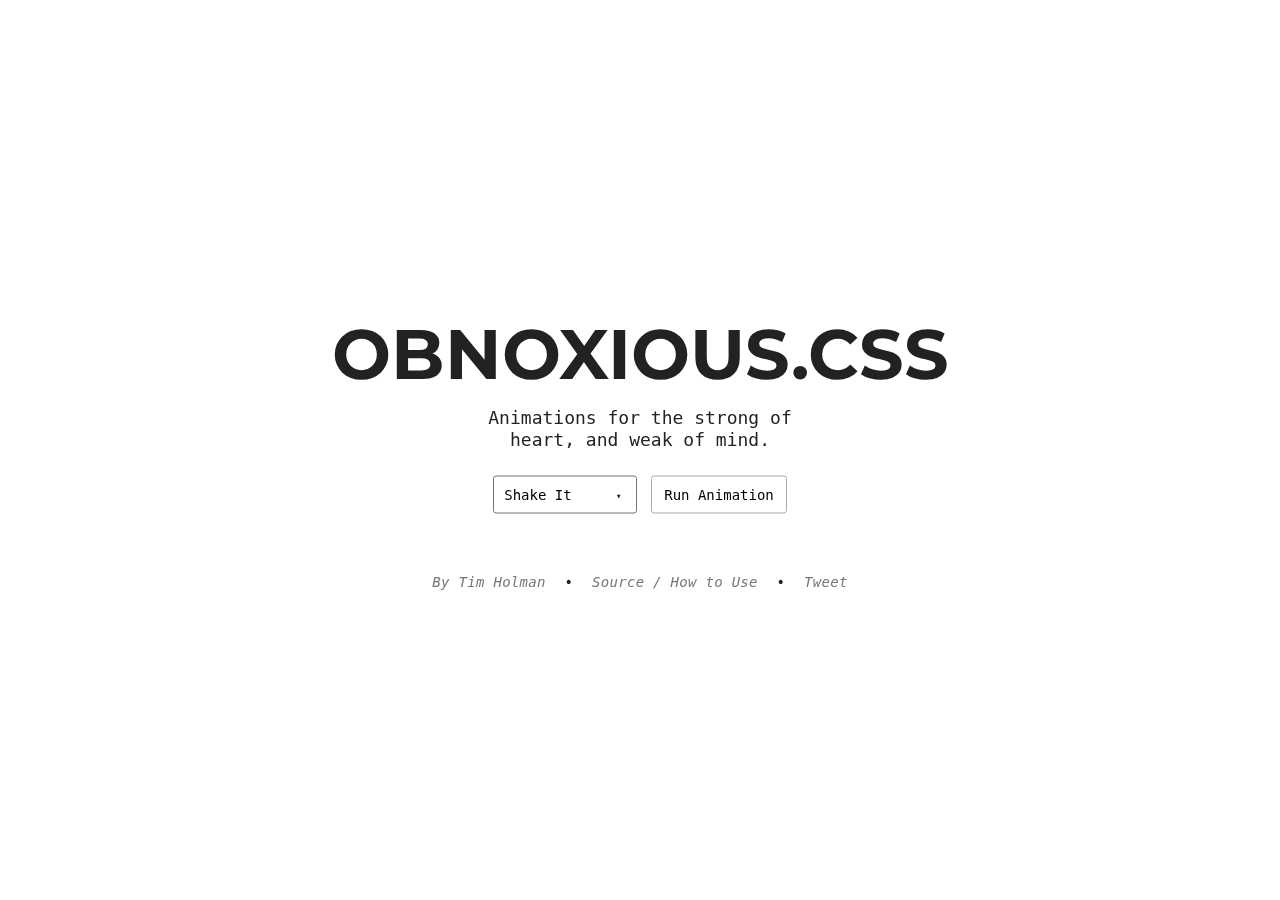
<file: src/obnoxious.css-master/demo/index.html>
<!doctype html>
<html>
    <head>
        <title> Obnoxious.css </title>
        <meta name="description" content="Animations for the strong of heart, and weak of mind.">
        <meta name="viewport" content="width=device-width, initial-scale=1">
        <meta charset="UTF-8">


        <!-- Facebook -->
        <meta property="og:title" content="Obnoxious.css"/>
        <meta property="og:url" content="http://tholman.com/obnoxious"/>
        <meta property="og:site_name" content="Obnoxious.css"/>
        <meta property="og:type" content="website"/>
        <meta property="og:description" content="Animations for the strong of heart, and weak of mind."/>
        <meta property="og:image" content=""/>

        <!-- Twitter -->
        <meta name="twitter:card" content="summary">
        <meta name="twitter:title" content="Obnoxious.css">
        <meta name="twitter:url" content="http://tholman.com/obnoxious">
        <meta name="twitter:description" content="Animations for the strong of heart, and weak of mind.">
        <meta name="twitter:image:src" content="">

        <!-- CSS -->
        <link href="./css/styles.css" rel="stylesheet">
        <link href="../obnoxious.css" rel="stylesheet">
        <link href="http://fonts.googleapis.com/css?family=Montserrat:700" rel="stylesheet" type="text/css">

    </head>
    <body>

      <div class="center">
        <h1 class="animated"> OBNOXIOUS.CSS </h1>
        <div class="description">
          Animations for the strong of heart, and weak of mind.
        </div>
        <div class="controls">

          <form>
            <div class="select">
              <select>
                <option value="shakeit">Shake It</option>
                <option value="intensifies">Intensifies</option>
                <option value="fontalicious">Fontalicious</option>
                <option value="strobe">Strobe</option>
                <option value="twister">Twister</option>
              </select>
            </div>

            <button>Run Animation</button>
          </form>

        </div>

        <div class="links">
          <a href="http://tholman.com">By Tim Holman</a> <span class="divider">&bull;</span>
          <a href="http://github.com/tholman/obnoxious.css">Source / How to Use</a> <span class="divider">&bull;</span>
          <a href="https://twitter.com/share" class="twitter-share-button" data-text="Obnoxious.css - Animations for the strong of heart, and weak of mind." data-via="twholman">Tweet</a>
        </div>
      </div>
        
        <!-- JS -->
        <script src="./js/index.js"></script>

    <!-- Tweet Button -->
    <script>!function(d,s,id){var js,fjs=d.getElementsByTagName(s)[0],p=/^http:/.test(d.location)?'http':'https';if(!d.getElementById(id)){js=d.createElement(s);js.id=id;js.src=p+'://platform.twitter.com/widgets.js';fjs.parentNode.insertBefore(js,fjs);}}(document, 'script', 'twitter-wjs');</script>
    </body>
</html>
</file>
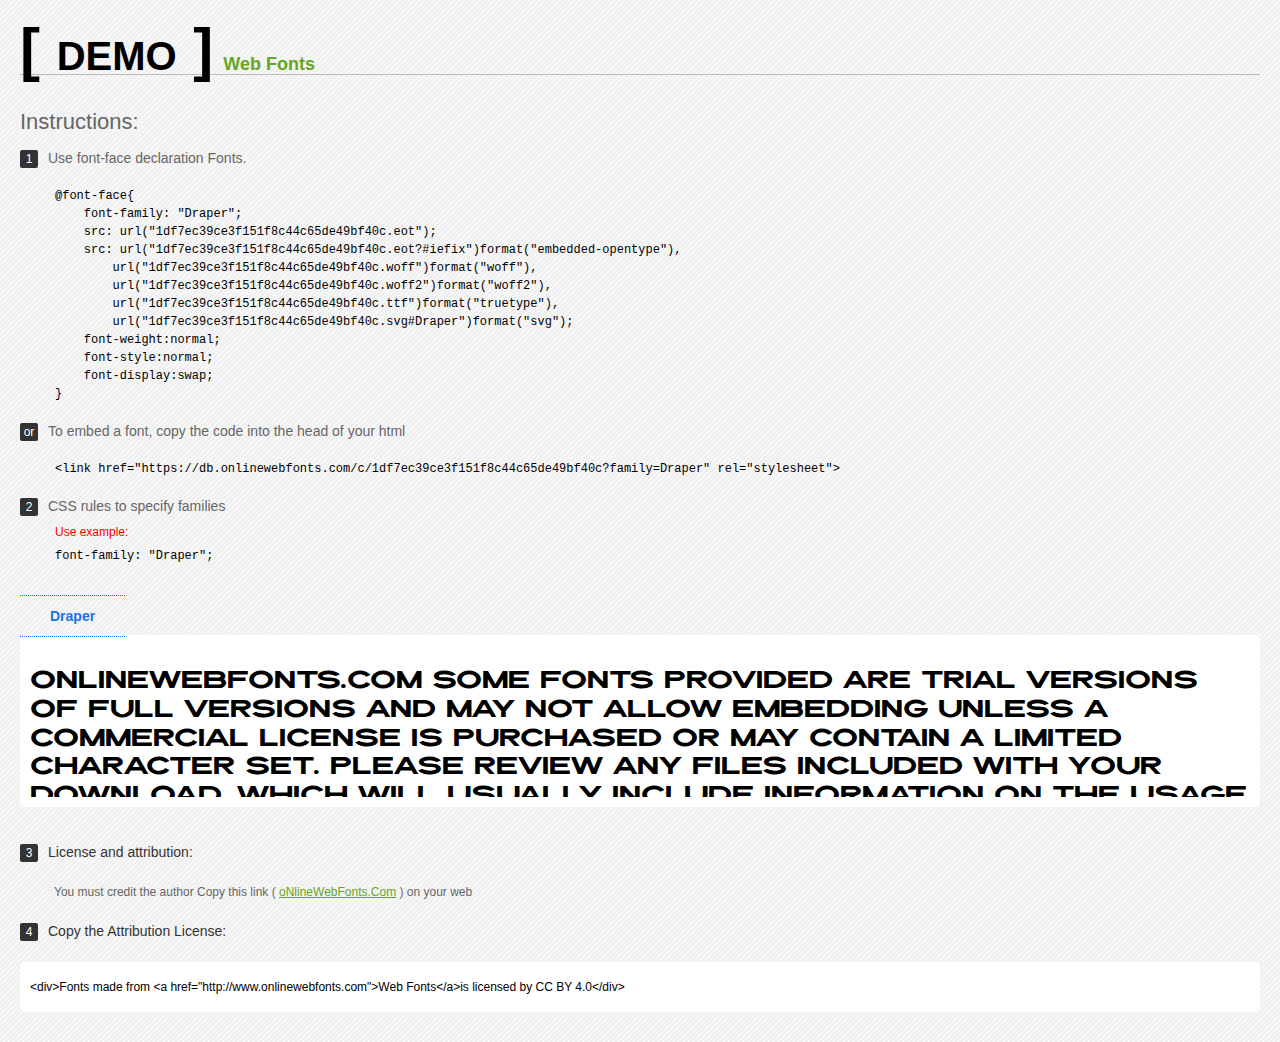
<file: src/font/Web Fonts/Web Fonts Demo.html>
<!doctype html>
<html>
<head>
<meta charset="utf-8">
<title>Draper Fonts Demo</title>
<style type="text/css">
*{margin:0;padding:0;list-style-type:none;}body{font-family:Arial,Helvetica,sans-serif;line-height:1.5;font-size:16px;padding:20px;color:#333;background-image:url([data-uri]);}a{color:#66A523;}a:hover,.g:hover{opacity:0.7;}h1{font-size:60px;border-bottom:1px solid #bbb;line-height:20px;color:#000;text-transform:uppercase;margin-top:20px;}h1 a{font-size:18px;color:#66A523;text-decoration:none;text-transform:capitalize;margin-left:10px;}h1 font{font-size:40px;}.info{float:left;font-size:14px;margin-top:30px;color:#666;}.info .inst{font-size:22px;margin-bottom:10px;}.info span,.by span{color:#fff;border-radius:2px;display:inline-block;width:18px;height:18px;text-align:center;margin-right:10px;background-color:#333333;font-size:12px;line-height:18px;}.info .exs{font-size:12px;color:#666;margin-left:35px;display:block;}.info .exs font{color:#f00;line-height:30px;}.demo{float:left;width:100%;height:auto;padding-bottom:10px;margin-top:70px;background-color:#FFF;border-radius:5px;}.demo a{color:#1a73e8;float:left;font-weight:bold;font-size:14px;padding-right:30px;padding-left:30px;position:relative;border-top-width:1px;border-top-style:dotted;border-top-color:#1A73E8;text-decoration:none;border-bottom-width:1px;border-bottom-style:dotted;border-bottom-color:#1A73E8;line-height:40px;margin-top:-40px;}.demo .t{font-size:24px;float:left;width:calc(100% - 20px);color:#000;height:120px;margin-top:20px;line-height:1.2em;overflow-x:hidden;padding:10px;}.by{padding-top:15px;float:left;width:100%;margin-top:10px;margin-right:0;margin-bottom:10px;margin-left:0;font-size:14px;color:#666;}.by .b{padding-top:10px;padding-bottom:10px;color:#333;}.by .a{padding-top:10px;padding-bottom:10px;margin-left:34px;font-size:12px;}.te{width:100%;height:auto;border:0px solid #CCC;resize:none;float:left;margin-top:10px;line-height:16px;overflow:hidden;border-radius:5px;color:#000000;background-color:#FFF;font-size:12px;margin-bottom:20px;text-indent:10px;padding-top:17px;padding-bottom:17px;}pre{color:#000;}
</style>
<style type="text/css">

@font-face{
    font-family: "Draper";
    src: url("1df7ec39ce3f151f8c44c65de49bf40c.eot");
    src: url("1df7ec39ce3f151f8c44c65de49bf40c.eot?#iefix")format("embedded-opentype"),
        url("1df7ec39ce3f151f8c44c65de49bf40c.woff")format("woff"),
        url("1df7ec39ce3f151f8c44c65de49bf40c.woff2")format("woff2"),
        url("1df7ec39ce3f151f8c44c65de49bf40c.ttf")format("truetype"),
        url("1df7ec39ce3f151f8c44c65de49bf40c.svg#Draper")format("svg");
    font-weight:normal;
    font-style:normal;
    font-display:swap;
}

</style>
</head>
<body>
<h1> <span>[ <font>Demo</font> ]</span><a href="http://www.onlinewebfonts.com" target="_blank">Web Fonts</a></h1>
<div class="info">
  <div class="inst">Instructions:</div>
  <span>1</span>Use font-face declaration Fonts.
  <div class="exs">
    <pre>

@font-face{
    font-family: "Draper";
    src: url("1df7ec39ce3f151f8c44c65de49bf40c.eot");
    src: url("1df7ec39ce3f151f8c44c65de49bf40c.eot?#iefix")format("embedded-opentype"),
        url("1df7ec39ce3f151f8c44c65de49bf40c.woff")format("woff"),
        url("1df7ec39ce3f151f8c44c65de49bf40c.woff2")format("woff2"),
        url("1df7ec39ce3f151f8c44c65de49bf40c.ttf")format("truetype"),
        url("1df7ec39ce3f151f8c44c65de49bf40c.svg#Draper")format("svg");
    font-weight:normal;
    font-style:normal;
    font-display:swap;
}

</pre>
  </div>
  <span>or</span>To embed a font, copy the code into the head of your html
  <div class="exs">
<br/><pre>&lt;link href=&quot;https://db.onlinewebfonts.com/c/1df7ec39ce3f151f8c44c65de49bf40c?family=Draper&quot; rel=&quot;stylesheet&quot;&gt;</pre><br/>
  </div>
  <span>2</span>CSS rules to specify families
  <div class="exs"><font>Use example:</font> <br/>
    <pre>
font-family: &quot;Draper&quot;;
</pre>
  </div>
</div>
<!--demo-->
<div class="demo"><a href="https://www.onlinewebfonts.com/download/1df7ec39ce3f151f8c44c65de49bf40c" target="_blank">Draper</a>
  <div class="t" style='font-family:"Draper"'>
  OnlineWebFonts.Com Some fonts provided are trial versions of full versions and may not allow embedding 
unless a commercial license is purchased or may contain a limited character set. 
Please review any files included with your download, 
which will usually include information on the usage and licenses of the fonts. 
If no information is provided, 
please use at your own discretion or contact the author directly.</div>
</div>
<!--demo-->
<div class="by">
  <div class="b"><span>3</span>License and attribution:</div>
  <div class="a">You must credit the author Copy this link ( <a href="http://www.onlinewebfonts.com" target="_blank">oNlineWebFonts.Com</a> ) on your web</div>
  <div class="b"><span>4</span>Copy the Attribution License:</div>
  <div class="te">&lt;div&gt;Fonts made from &lt;a href="http://www.onlinewebfonts.com"&gt;Web Fonts&lt;/a&gt;is licensed by CC BY 4.0&lt;/div&gt;</div>
</div>
</body>
</html>
</file>
<file: src/obnoxious.css-master/demo/css/styles.css>
/*
 * Obnoxious.CSS Demo Site
 */

html {
  height: 100%;
}

body {
  height: 100%;
  margin: 0px;
}

.center {
  font-family: 'Montserrat', sans-serif;
  transform: translateY(-50%);
  text-align: center;
  position: fixed;
  margin: 0px;
  width: 100%;
  color: #222;
  z-index: 1;
  top: 50%;
}

.center h1 {
  font-size: 70px;
  position: relative;
  margin: 0px;
}

.center .description {
  font-family: monospace;
  line-height: 22px;
  font-size: 18px;
  width: 370px;
  margin: auto;
  margin-top: 10px;
  margin-bottom: 25px;
}

.select {
  display: inline-block;
  margin-right: 10px;
  position: relative;
}

select {
  transition: background-color 200ms ease;
  font-size: 14px;
  padding: 10px;
  -webkit-appearance: none;
  -moz-appearance: none;
  appearance: none;
  box-sizing: border-box;
  border-radius: 3px;
  font-family: monospace;
  padding-right: 30px;
  position: relative;
  outline: 0px;
  background: #fff;
  cursor: pointer;
}

.select:after {
  content: "▼";
  padding: 14px 8px;
  position: absolute;
  right: 13px;
  top: 0;
  z-index: 1;
  text-align: center;
  width: 10%;
  height: 100%;
  pointer-events: none;
  box-sizing: border-box;
  font-size: 9px;
}

button {
  transition: background-color 200ms ease;
  font-size: 14px;
  padding: 10px 12px;
  -webkit-appearance: none;
  -moz-appearance: none;
  appearance: none;
  box-sizing: border-box;
  border-radius: 3px;
  border: 1px solid #aaa;
  background: #fff;
  font-family: monospace;
  cursor: pointer;
  outline: 0px;
}

button:hover,
select:hover {
  background-color: #eee;
}

.center .links {
  padding-top: 60px;
  font-family: monospace;
  letter-spacing: 0.3px;
  font-style: italic;
  font-size: 14px;
}

.center .links a {
  text-decoration: none;
  margin-left: 10px;
  margin-right: 10px;
  color: #777;
}
    
.center .links a:hover {
  text-decoration: underline;
}

iframe {
  margin-left: 14px;
  margin-bottom: -5px;
}


@media (max-width: 900px) {

  .center h1 {
    font-size: 50px;
  }

  .center .links a, .center .links iframe {
    display: block;
    margin: auto;
    margin-bottom: 12px;
  }

  .divider {
    display: none;
  }
}

@media (max-width: 400px) {

  .center h1 {
    font-size: 26px;
  }

  .center .description {
    font-size: 14px;
    width: 100%;
    padding-left: 40px;
    padding-right: 40px;
    box-sizing: border-box;
  }

}
</file>
<file: src/obnoxious.css-master/obnoxious.css>
@keyframes fontalicious {
  0% {
    font-family: helvetica;
  }
  10% {
    font-family: times;
  }
  20% {
    font-family: fantasy;
  }
  30% {
    font-family: monospace;
  }
  40% {
    font-family: Palatino;
  }
  50% {
    font-family: Tahoma;
  }
  60% {
    font-family: impact;
  }
  70% {
    font-family: cursive;
  }
  80% {
    font-family: monospace;
  }
  90% {
    font-family: fantasy;
  }
  99% {
    font-family: futura;
  }
  100% {
  }
}

.fontalicious {
  animation-name: fontalicious;
  animation-iteration-count: 4;
  animation-duration: 1s;
  margin-left: 20px;
  text-transform: uppercase;
  font-size: 30px;
}

/**
 * Animations
 */
.animated {
  animation-fill-mode: both;
}

/**
 * Intensifies
 * - Slowly increases in shaking and madness
 */
@keyframes intensifies {
  0% {
    transform: translate(1px, 1px) scale(1);
  }
  1% {
    transform: translate(-1px, -1px) scale(1.02);
  }
  2% {
    transform: translate(1px, 2px) scale(1.04);
  }
  3% {
    transform: translate(-3px, -1px) scale(1.06);
  }
  4% {
    transform: translate(3px, 3px) scale(1.08);
  }
  5% {
    transform: translate(-4px, -5px) scale(1.1);
  }
  6% {
    transform: translate(4px, 4px) scale(1.12);
  }
  7% {
    transform: translate(-1px, -2px) scale(1.14);
  }
  8% {
    transform: translate(5px, 1px) scale(1.16);
  }
  9% {
    transform: translate(-4px, -10px) scale(1.18);
  }
  10% {
    transform: translate(7px, 7px) scale(1.2);
  }
  11% {
    transform: translate(-8px, -7px) scale(1.22);
  }
  12% {
    transform: translate(1px, 8px) scale(1.24);
  }
  13% {
    transform: translate(-2px, -10px) scale(1.26);
  }
  14% {
    transform: translate(14px, 7px) scale(1.28);
  }
  15% {
    transform: translate(-14px, -6px) scale(1.3);
  }
  16% {
    transform: translate(2px, 6px) scale(1.32);
  }
  17% {
    transform: translate(-16px, -4px) scale(1.34);
  }
  18% {
    transform: translate(11px, 12px) scale(1.36);
  }
  19% {
    transform: translate(-4px, -17px) scale(1.38);
  }
  20% {
    transform: translate(12px, 7px) scale(1.4);
  }
  21% {
    transform: translate(-11px, -13px) scale(1.42);
  }
  22% {
    transform: translate(4px, 22px) scale(1.44);
  }
  23% {
    transform: translate(-13px, -24px) scale(1.46);
  }
  24% {
    transform: translate(23px, 5px) scale(1.48);
  }
  25% {
    transform: translate(-15px, -16px) scale(1.5);
  }
  26% {
    transform: translate(16px, 7px) scale(1.52);
  }
  27% {
    transform: translate(-25px, -11px) scale(1.54);
  }
  28% {
    transform: translate(25px, 20px) scale(1.56);
  }
  29% {
    transform: translate(-16px, -20px) scale(1.58);
  }
  30% {
    transform: translate(12px, 23px) scale(1.6);
  }
  31% {
    transform: translate(-15px, -18px) scale(1.62);
  }
  32% {
    transform: translate(3px, 27px) scale(1.64);
  }
  33% {
    transform: translate(-18px, -14px) scale(1.66);
  }
  34% {
    transform: translate(14px, 9px) scale(1.68);
  }
  35% {
    transform: translate(-28px, -23px) scale(1.7);
  }
  36% {
    transform: translate(12px, 30px) scale(1.72);
  }
  37% {
    transform: translate(-25px, -27px) scale(1.74);
  }
  38% {
    transform: translate(39px, 1px) scale(1.76);
  }
  39% {
    transform: translate(-10px, -32px) scale(1.78);
  }
  40% {
    transform: translate(15px, 35px) scale(1.8);
  }
  41% {
    transform: translate(-27px, -15px) scale(1.82);
  }
  42% {
    transform: translate(15px, 41px) scale(1.84);
  }
  43% {
    transform: translate(-39px, -4px) scale(1.86);
  }
  44% {
    transform: translate(34px, 19px) scale(1.88);
  }
  45% {
    transform: translate(-4px, -45px) scale(1.9);
  }
  46% {
    transform: translate(38px, 7px) scale(1.92);
  }
  47% {
    transform: translate(-21px, -1px) scale(1.94);
  }
  48% {
    transform: translate(19px, 6px) scale(1.96);
  }
  49% {
    transform: translate(-49px, -25px) scale(1.98);
  }
  50% {
    transform: translate(25px, 25px) scale(2);
  }
  51% {
    transform: translate(-33px, -24px) scale(2.02);
  }
  52% {
    transform: translate(45px, 36px) scale(2.04);
  }
  53% {
    transform: translate(-44px, -7px) scale(2.06);
  }
  54% {
    transform: translate(30px, 28px) scale(2.08);
  }
  55% {
    transform: translate(-4px, -27px) scale(2.1);
  }
  56% {
    transform: translate(17px, 18px) scale(2.12);
  }
  57% {
    transform: translate(-4px, -12px) scale(2.14);
  }
  58% {
    transform: translate(1px, 50px) scale(2.16);
  }
  59% {
    transform: translate(-8px, -36px) scale(2.18);
  }
  60% {
    transform: translate(29px, 26px) scale(2.2);
  }
  61% {
    transform: translate(-24px, -21px) scale(2.22);
  }
  62% {
    transform: translate(60px, 21px) scale(2.24);
  }
  63% {
    transform: translate(-9px, -36px) scale(2.26);
  }
  64% {
    transform: translate(44px, 1px) scale(2.28);
  }
  65% {
    transform: translate(-38px, -40px) scale(2.3);
  }
  66% {
    transform: translate(42px, 33px) scale(2.32);
  }
  67% {
    transform: translate(-17px, -45px) scale(2.34);
  }
  68% {
    transform: translate(1px, 17px) scale(2.36);
  }
  69% {
    transform: translate(-20px, -62px) scale(2.38);
  }
  70% {
    transform: translate(6px, 53px) scale(2.4);
  }
  71% {
    transform: translate(-64px, -14px) scale(2.42);
  }
  72% {
    transform: translate(67px, 48px) scale(2.44);
  }
  73% {
    transform: translate(-47px, -39px) scale(2.46);
  }
  74% {
    transform: translate(5px, 62px) scale(2.48);
  }
  75% {
    transform: translate(-29px, -50px) scale(2.5);
  }
  76% {
    transform: translate(5px, 60px) scale(2.52);
  }
  77% {
    transform: translate(-51px, -76px) scale(2.54);
  }
  78% {
    transform: translate(58px, 16px) scale(2.56);
  }
  79% {
    transform: translate(-79px, -32px) scale(2.58);
  }
  80% {
    transform: translate(41px, 22px) scale(2.6);
  }
  81% {
    transform: translate(-43px, -48px) scale(2.62);
  }
  82% {
    transform: translate(35px, 65px) scale(2.64);
  }
  83% {
    transform: translate(-65px, -84px) scale(2.66);
  }
  84% {
    transform: translate(62px, 73px) scale(2.68);
  }
  85% {
    transform: translate(-48px, -40px) scale(2.7);
  }
  86% {
    transform: translate(30px, 25px) scale(2.72);
  }
  87% {
    transform: translate(-16px, -46px) scale(2.74);
  }
  88% {
    transform: translate(81px, 73px) scale(2.76);
  }
  89% {
    transform: translate(-79px, -76px) scale(2.78);
  }
  90% {
    transform: translate(55px, 62px) scale(2.8);
  }
  91% {
    transform: translate(-44px, -56px) scale(2.82);
  }
  92% {
    transform: translate(46px, 91px) scale(2.84);
  }
  93% {
    transform: translate(-48px, -34px) scale(2.86);
  }
  94% {
    transform: translate(18px, 10px) scale(2.88);
  }
  95% {
    transform: translate(-11px, -4px) scale(2.9);
  }
  96% {
    transform: translate(14px, 80px) scale(2.92);
  }
  97% {
    transform: translate(-29px, -54px) scale(2.94);
  }
  98% {
    transform: translate(51px, 95px) scale(2.96);
  }
  99% {
    transform: translate(-71px, -4px) scale(2.98);
  }
  100% {
    transform: translate(0, 0) rotate(0deg);
  }
}

.intensifies {
  animation-timing-function: ease-out;
  transform-origin: bottom center;
  animation-name: intensifies;
  animation-duration: 5s;
}

/**
 * Animations
 */
.animated {
  animation-fill-mode: both;
}

/**
 * Intensifies
 * - Slowly increases in shaking and madness
 */
@keyframes shakeit {
  0% {
    transform: translate(0px, 0) rotate(0deg);
  }
  1% {
    transform: translate(-2px, 0) rotate(-1deg);
  }
  2% {
    transform: translate(4px, 0) rotate(2deg);
  }
  3% {
    transform: translate(-6px, 0) rotate(-3deg);
  }
  4% {
    transform: translate(8px, 0) rotate(4deg);
  }
  5% {
    transform: translate(-10px, 0) rotate(-5deg);
  }
  6% {
    transform: translate(12px, 0) rotate(6deg);
  }
  7% {
    transform: translate(-14px, 0) rotate(-7deg);
  }
  8% {
    transform: translate(16px, 0) rotate(8deg);
  }
  9% {
    transform: translate(-18px, 0) rotate(-9deg);
  }
  10% {
    transform: translate(20px, 0) rotate(8deg);
  }
  11% {
    transform: translate(-22px, 0) rotate(-8deg);
  }
  12% {
    transform: translate(24px, 0) rotate(8deg);
  }
  13% {
    transform: translate(-26px, 0) rotate(-8deg);
  }
  14% {
    transform: translate(28px, 0) rotate(8deg);
  }
  15% {
    transform: translate(-30px, 0) rotate(-8deg);
  }
  16% {
    transform: translate(32px, 0) rotate(8deg);
  }
  17% {
    transform: translate(-34px, 0) rotate(-8deg);
  }
  18% {
    transform: translate(36px, 0) rotate(8deg);
  }
  19% {
    transform: translate(-38px, 0) rotate(-8deg);
  }
  20% {
    transform: translate(40px, 0) rotate(8deg);
  }
  21% {
    transform: translate(-42px, 0) rotate(-8deg);
  }
  22% {
    transform: translate(44px, 0) rotate(8deg);
  }
  23% {
    transform: translate(-46px, 0) rotate(-8deg);
  }
  24% {
    transform: translate(48px, 0) rotate(8deg);
  }
  25% {
    transform: translate(-50px, 0) rotate(-8deg);
  }
  26% {
    transform: translate(52px, 0) rotate(8deg);
  }
  27% {
    transform: translate(-54px, 0) rotate(-8deg);
  }
  28% {
    transform: translate(56px, 0) rotate(8deg);
  }
  29% {
    transform: translate(-58px, 0) rotate(-8deg);
  }
  30% {
    transform: translate(60px, 0) rotate(8deg);
  }
  31% {
    transform: translate(-62px, 0) rotate(-8deg);
  }
  32% {
    transform: translate(64px, 0) rotate(8deg);
  }
  33% {
    transform: translate(-66px, 0) rotate(-8deg);
  }
  34% {
    transform: translate(68px, 0) rotate(8deg);
  }
  35% {
    transform: translate(-70px, 0) rotate(-8deg);
  }
  36% {
    transform: translate(72px, 0) rotate(8deg);
  }
  37% {
    transform: translate(-74px, 0) rotate(-8deg);
  }
  38% {
    transform: translate(76px, 0) rotate(8deg);
  }
  39% {
    transform: translate(-78px, 0) rotate(-8deg);
  }
  40% {
    transform: translate(80px, 0) rotate(8deg);
  }
  41% {
    transform: translate(-82px, 0) rotate(-8deg);
  }
  42% {
    transform: translate(84px, 0) rotate(8deg);
  }
  43% {
    transform: translate(-86px, 0) rotate(-8deg);
  }
  44% {
    transform: translate(88px, 0) rotate(8deg);
  }
  45% {
    transform: translate(-90px, 0) rotate(-8deg);
  }
  46% {
    transform: translate(92px, 0) rotate(8deg);
  }
  47% {
    transform: translate(-94px, 0) rotate(-8deg);
  }
  48% {
    transform: translate(96px, 0) rotate(8deg);
  }
  49% {
    transform: translate(-98px, 0) rotate(-8deg);
  }
  50% {
    transform: translate(100px, 0) rotate(8deg);
  }
  51% {
    transform: translate(-102px, 0) rotate(-8deg);
  }
  52% {
    transform: translate(104px, 0) rotate(8deg);
  }
  53% {
    transform: translate(-106px, 0) rotate(-8deg);
  }
  54% {
    transform: translate(108px, 0) rotate(8deg);
  }
  55% {
    transform: translate(-110px, 0) rotate(-8deg);
  }
  56% {
    transform: translate(112px, 0) rotate(8deg);
  }
  57% {
    transform: translate(-114px, 0) rotate(-8deg);
  }
  58% {
    transform: translate(116px, 0) rotate(8deg);
  }
  59% {
    transform: translate(-118px, 0) rotate(-8deg);
  }
  60% {
    transform: translate(120px, 0) rotate(8deg);
  }
  61% {
    transform: translate(-122px, 0) rotate(-8deg);
  }
  62% {
    transform: translate(124px, 0) rotate(8deg);
  }
  63% {
    transform: translate(-126px, 0) rotate(-8deg);
  }
  64% {
    transform: translate(128px, 0) rotate(8deg);
  }
  65% {
    transform: translate(-130px, 0) rotate(-8deg);
  }
  66% {
    transform: translate(132px, 0) rotate(8deg);
  }
  67% {
    transform: translate(-134px, 0) rotate(-8deg);
  }
  68% {
    transform: translate(136px, 0) rotate(8deg);
  }
  69% {
    transform: translate(-138px, 0) rotate(-8deg);
  }
  70% {
    transform: translate(140px, 0) rotate(8deg);
  }
  71% {
    transform: translate(-142px, 0) rotate(-8deg);
  }
  72% {
    transform: translate(144px, 0) rotate(8deg);
  }
  73% {
    transform: translate(-146px, 0) rotate(-8deg);
  }
  74% {
    transform: translate(148px, 0) rotate(8deg);
  }
  75% {
    transform: translate(-150px, 0) rotate(-8deg);
  }
  76% {
    transform: translate(152px, 0) rotate(8deg);
  }
  77% {
    transform: translate(-154px, 0) rotate(-8deg);
  }
  78% {
    transform: translate(156px, 0) rotate(8deg);
  }
  79% {
    transform: translate(-158px, 0) rotate(-8deg);
  }
  80% {
    transform: translate(160px, 0) rotate(8deg);
  }
  81% {
    transform: translate(-162px, 0) rotate(-8deg);
  }
  82% {
    transform: translate(164px, 0) rotate(8deg);
  }
  83% {
    transform: translate(-166px, 0) rotate(-8deg);
  }
  84% {
    transform: translate(168px, 0) rotate(8deg);
  }
  85% {
    transform: translate(-170px, 0) rotate(-8deg);
  }
  86% {
    transform: translate(172px, 0) rotate(8deg);
  }
  87% {
    transform: translate(-174px, 0) rotate(-8deg);
  }
  88% {
    transform: translate(176px, 0) rotate(8deg);
  }
  89% {
    transform: translate(-178px, 0) rotate(-8deg);
  }
  90% {
    transform: translate(180px, 0) rotate(8deg);
  }
  91% {
    transform: translate(-182px, 0) rotate(-8deg);
  }
  92% {
    transform: translate(184px, 0) rotate(8deg);
  }
  93% {
    transform: translate(-186px, 0) rotate(-8deg);
  }
  94% {
    transform: translate(188px, 0) rotate(8deg);
  }
  95% {
    transform: translate(-190px, 0) rotate(-8deg);
  }
  96% {
    transform: translate(192px, 0) rotate(8deg);
  }
  97% {
    transform: translate(-194px, 0) rotate(-8deg);
  }
  98% {
    transform: translate(196px, 0) rotate(8deg);
  }
  99% {
    transform: translate(-198px, 0) rotate(-8deg);
  }
  100% {
    transform: translate(0, 0) rotate(0deg);
  }
}

.shakeit {
  animation-timing-function: ease-in;
  transform-origin: bottom center;
  animation-name: shakeit;
  animation-duration: 12s;
}

@keyframes strobe {
  0% {
    opacity: 1;
    transform: scale(1);
  }
  1% {
    opacity: 0;
    transform: scale(1.1);
  }
  2% {
    opacity: 1;
    transform: scale(1.2);
  }
  3% {
    opacity: 0;
    transform: scale(1.3);
  }
  4% {
    opacity: 1;
    transform: scale(1.4);
  }
  5% {
    opacity: 0;
    transform: scale(1.5);
  }
  6% {
    opacity: 1;
    transform: scale(1.6);
  }
  7% {
    opacity: 0;
    transform: scale(1.7);
  }
  8% {
    opacity: 1;
    transform: scale(1.8);
  }
  9% {
    opacity: 0;
    transform: scale(1.9);
  }
  10% {
    opacity: 1;
    transform: scale(2);
  }
  11% {
    opacity: 0;
    transform: scale(2.1);
  }
  12% {
    opacity: 1;
    transform: scale(2.2);
  }
  13% {
    opacity: 0;
    transform: scale(2.3);
  }
  14% {
    opacity: 1;
    transform: scale(2.4);
  }
  15% {
    opacity: 0;
    transform: scale(2.5);
  }
  16% {
    opacity: 1;
    transform: scale(2.6);
  }
  17% {
    opacity: 0;
    transform: scale(2.7);
  }
  18% {
    opacity: 1;
    transform: scale(2.8);
  }
  19% {
    opacity: 0;
    transform: scale(2.9);
  }
  20% {
    opacity: 1;
    transform: scale(3);
  }
  21% {
    opacity: 0;
    transform: scale(3.1);
  }
  22% {
    opacity: 1;
    transform: scale(3.2);
  }
  23% {
    opacity: 0;
    transform: scale(3.3);
  }
  24% {
    opacity: 1;
    transform: scale(3.4);
  }
  25% {
    opacity: 0;
    transform: scale(3.5);
  }
  26% {
    opacity: 1;
    transform: scale(3.6);
  }
  27% {
    opacity: 0;
    transform: scale(3.7);
  }
  28% {
    opacity: 1;
    transform: scale(3.8);
  }
  29% {
    opacity: 0;
    transform: scale(3.9);
  }
  30% {
    opacity: 1;
    transform: scale(4);
  }
  31% {
    opacity: 0;
    transform: scale(4.1);
  }
  32% {
    opacity: 1;
    transform: scale(4.2);
  }
  33% {
    opacity: 0;
    transform: scale(4.3);
  }
  34% {
    opacity: 1;
    transform: scale(4.4);
  }
  35% {
    opacity: 0;
    transform: scale(4.5);
  }
  36% {
    opacity: 1;
    transform: scale(4.6);
  }
  37% {
    opacity: 0;
    transform: scale(4.7);
  }
  38% {
    opacity: 1;
    transform: scale(4.8);
  }
  39% {
    opacity: 0;
    transform: scale(4.9);
  }
  40% {
    opacity: 1;
    transform: scale(5);
  }
  41% {
    opacity: 0;
    transform: scale(5.1);
  }
  42% {
    opacity: 1;
    transform: scale(5.2);
  }
  43% {
    opacity: 0;
    transform: scale(5.3);
  }
  44% {
    opacity: 1;
    transform: scale(5.4);
  }
  45% {
    opacity: 0;
    transform: scale(5.5);
  }
  46% {
    opacity: 1;
    transform: scale(5.6);
  }
  47% {
    opacity: 0;
    transform: scale(5.7);
  }
  48% {
    opacity: 1;
    transform: scale(5.8);
  }
  49% {
    opacity: 0;
    transform: scale(5.9);
  }
  50% {
    opacity: 1;
    transform: scale(6);
  }
  51% {
    opacity: 0;
    transform: scale(6.1);
  }
  52% {
    opacity: 1;
    transform: scale(6.2);
  }
  53% {
    opacity: 0;
    transform: scale(6.3);
  }
  54% {
    opacity: 1;
    transform: scale(6.4);
  }
  55% {
    opacity: 0;
    transform: scale(6.5);
  }
  56% {
    opacity: 1;
    transform: scale(6.6);
  }
  57% {
    opacity: 0;
    transform: scale(6.7);
  }
  58% {
    opacity: 1;
    transform: scale(6.8);
  }
  59% {
    opacity: 0;
    transform: scale(6.9);
  }
  60% {
    opacity: 1;
    transform: scale(7);
  }
  61% {
    opacity: 0;
    transform: scale(7.1);
  }
  62% {
    opacity: 1;
    transform: scale(7.2);
  }
  63% {
    opacity: 0;
    transform: scale(7.3);
  }
  64% {
    opacity: 1;
    transform: scale(7.4);
  }
  65% {
    opacity: 0;
    transform: scale(7.5);
  }
  66% {
    opacity: 1;
    transform: scale(7.6);
  }
  67% {
    opacity: 0;
    transform: scale(7.7);
  }
  68% {
    opacity: 1;
    transform: scale(7.8);
  }
  69% {
    opacity: 0;
    transform: scale(7.9);
  }
  70% {
    opacity: 1;
    transform: scale(8);
  }
  71% {
    opacity: 0;
    transform: scale(8.1);
  }
  72% {
    opacity: 1;
    transform: scale(8.2);
  }
  73% {
    opacity: 0;
    transform: scale(8.3);
  }
  74% {
    opacity: 1;
    transform: scale(8.4);
  }
  75% {
    opacity: 0;
    transform: scale(8.5);
  }
  76% {
    opacity: 1;
    transform: scale(8.6);
  }
  77% {
    opacity: 0;
    transform: scale(8.7);
  }
  78% {
    opacity: 1;
    transform: scale(8.8);
  }
  79% {
    opacity: 0;
    transform: scale(8.9);
  }
  80% {
    opacity: 1;
    transform: scale(9);
  }
  81% {
    opacity: 0;
    transform: scale(9.1);
  }
  82% {
    opacity: 1;
    transform: scale(9.2);
  }
  83% {
    opacity: 0;
    transform: scale(9.3);
  }
  84% {
    opacity: 1;
    transform: scale(9.4);
  }
  85% {
    opacity: 0;
    transform: scale(9.5);
  }
  86% {
    opacity: 1;
    transform: scale(9.6);
  }
  87% {
    opacity: 0;
    transform: scale(9.7);
  }
  88% {
    opacity: 1;
    transform: scale(9.8);
  }
  89% {
    opacity: 0;
    transform: scale(9.9);
  }
  90% {
    opacity: 1;
    transform: scale(10);
  }
  91% {
    opacity: 0;
    transform: scale(10.1);
  }
  92% {
    opacity: 1;
    transform: scale(10.2);
  }
  93% {
    opacity: 0;
    transform: scale(10.3);
  }
  94% {
    opacity: 1;
    transform: scale(10.4);
  }
  95% {
    opacity: 0;
    transform: scale(10.5);
  }
  96% {
    opacity: 1;
    transform: scale(10.6);
  }
  97% {
    opacity: 0;
    transform: scale(10.7);
  }
  98% {
    opacity: 1;
    transform: scale(10.8);
  }
  99% {
    opacity: 0;
    transform: scale(10.9);
  }
  100% {
    opacity: 1;
    transform: 1;
  }
}

.strobe {
  animation-timing-function: ease-in-out;
  animation-name: strobe;
  animation-duration: 6s;
}

@keyframes twister {
  0% {
    transform: rotateZ(0deg);
  }
  10% {
    transform: rotateZ(360deg);
  }
  20% {
    transform: rotateZ(720deg);
  }
  30% {
    transform: rotateZ(1080deg);
  }
  40% {
    transform: rotateZ(1440deg);
  }
  50% {
    transform: rotateZ(1800deg);
  }
  60% {
    transform: rotateZ(2160deg);
  }
  70% {
    transform: rotateZ(2520deg);
  }
  80% {
  }
  90% {
  }
  100% {
  }
}

.twister {
  animation-name: twister;
  animation-duration: 5s;
  z-index: 1000;
}
</file>
